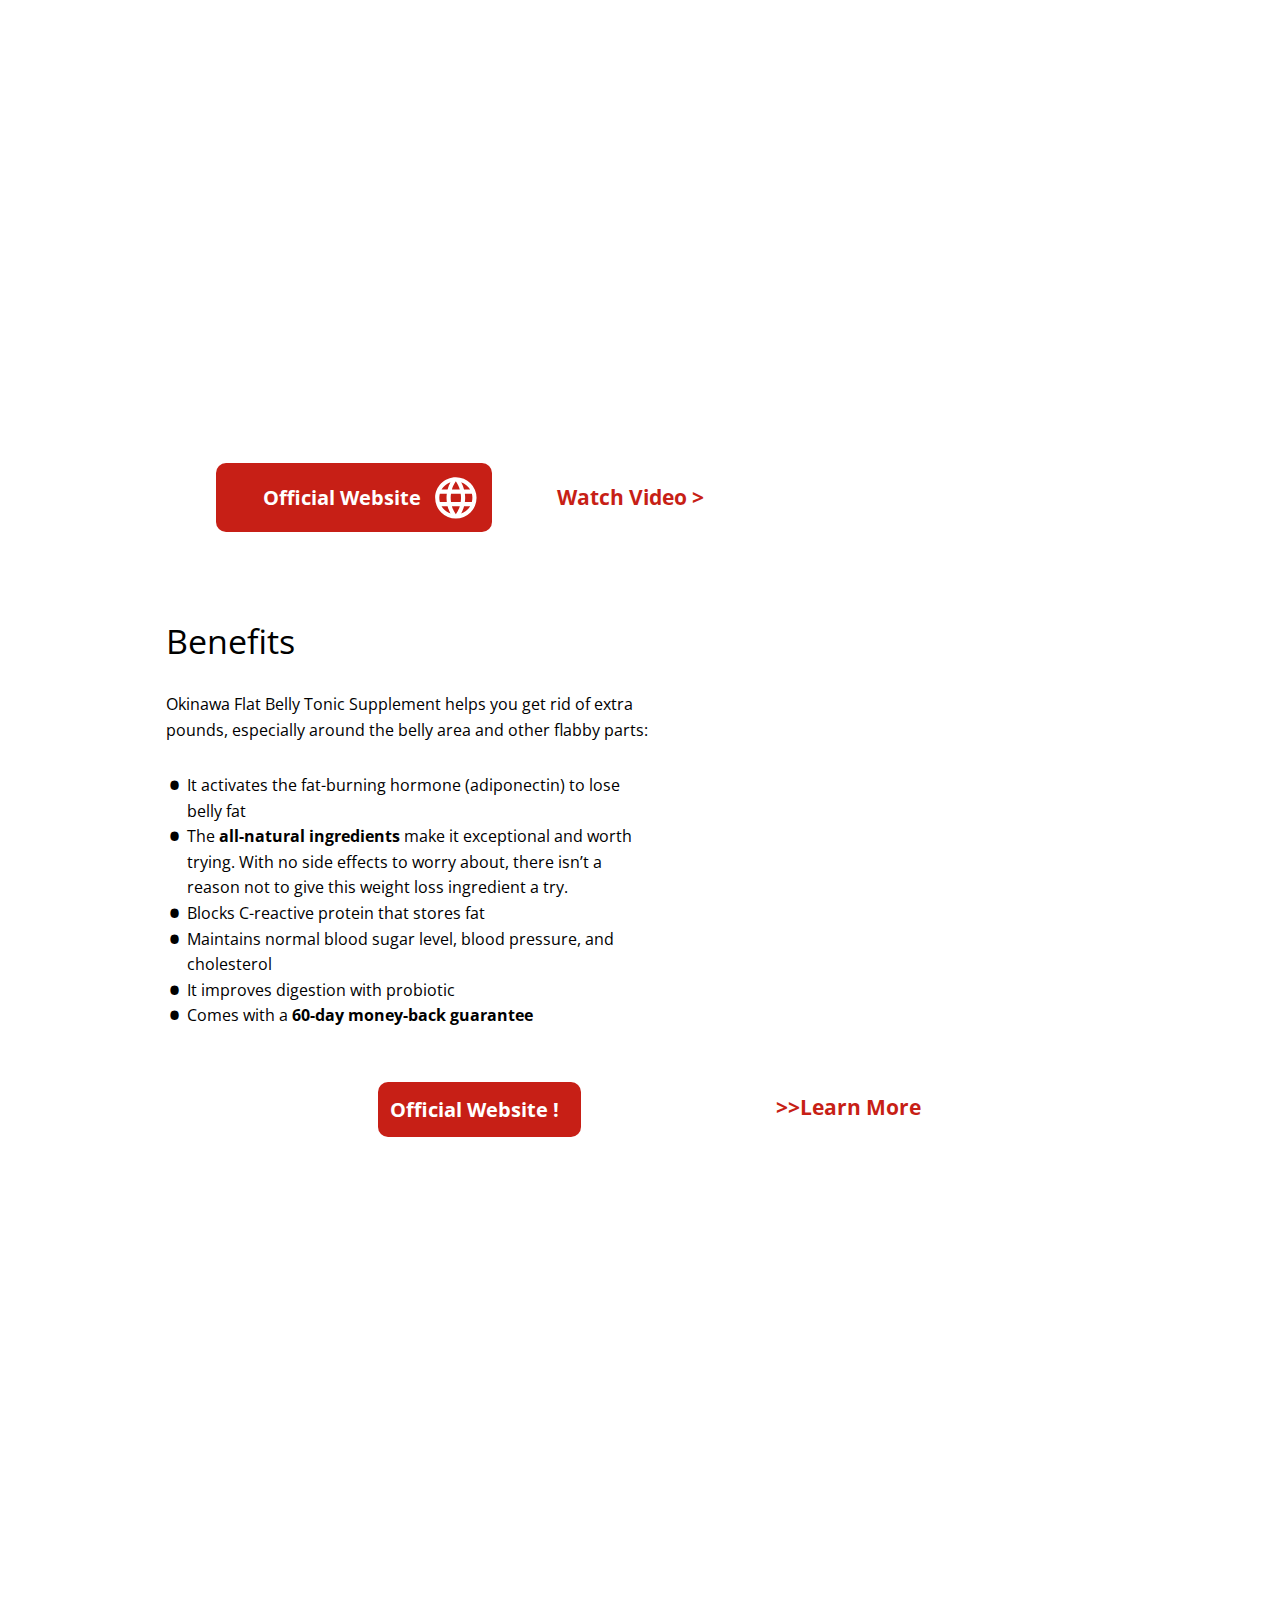
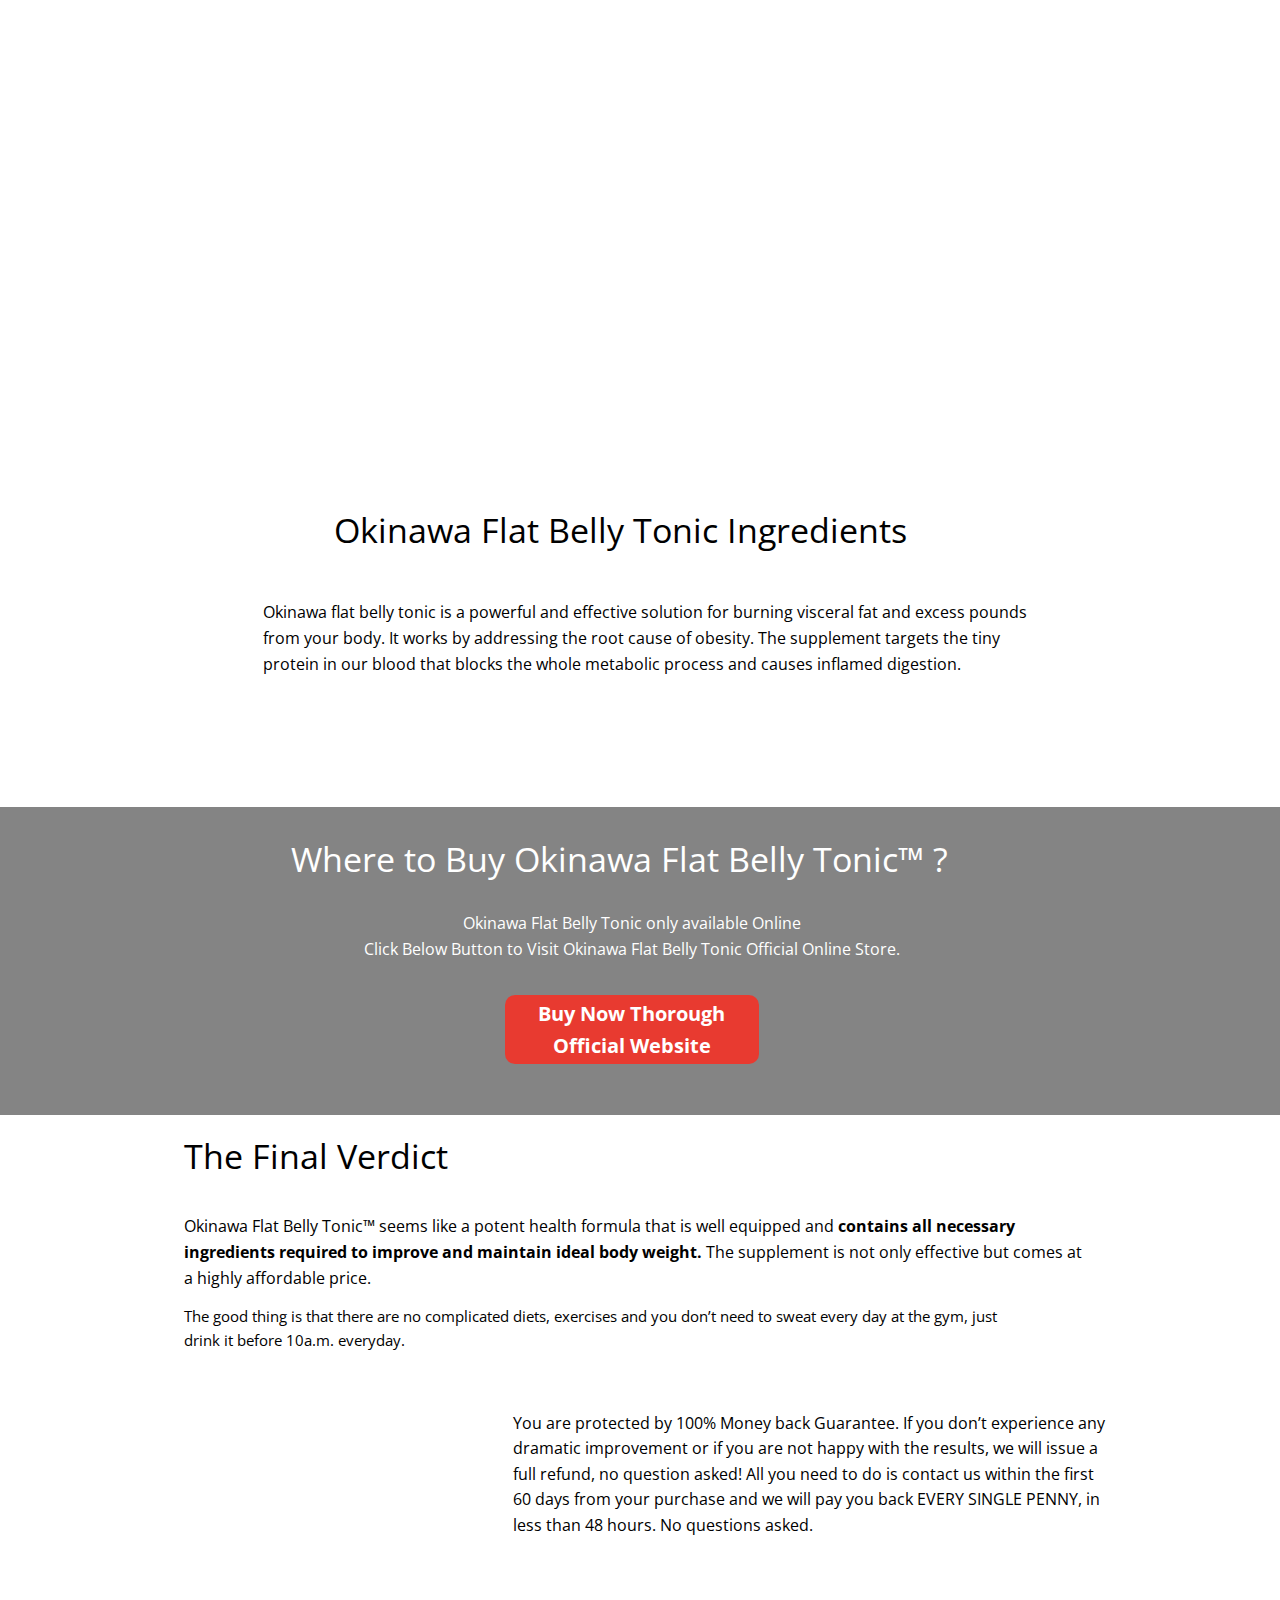
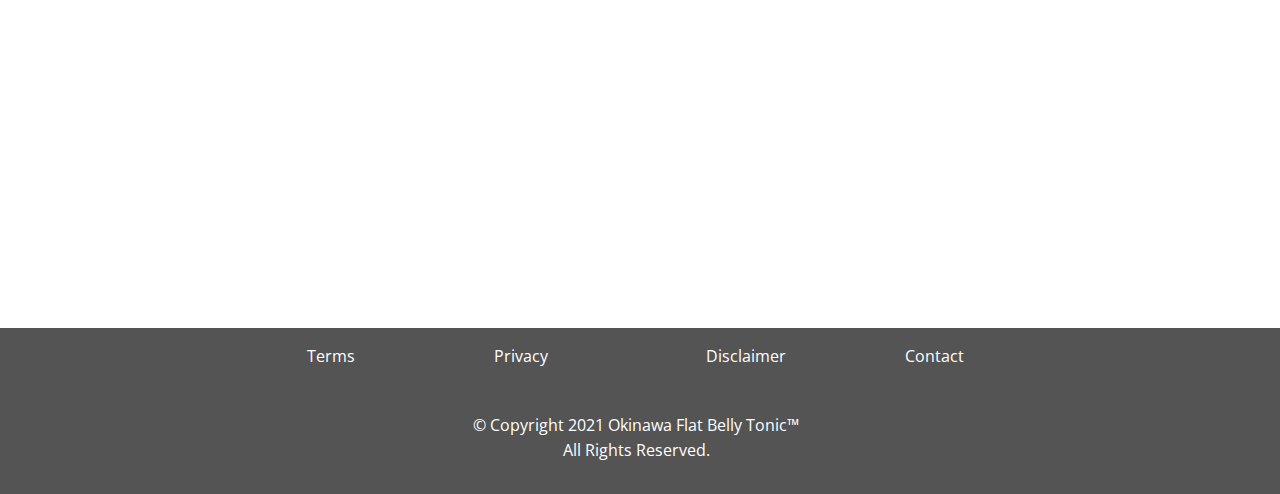
<file: index.html>
<!DOCTYPE html><html><head>
  <meta charset="UTF-8">
  <title>#1 The Okinawa Fatbellys Tonic</title>
  <meta http-equiv="Cache-Control" content="no-cache">
  <meta http-equiv="Expires" content="-1">
  <meta name="keywords" content="">
  <meta name="description" content="Okinawa-fatbellys-tonic">
  <script type='text/javascript'>window.ladi_viewport = function () {var width = window.outerWidth > 0 ? window.outerWidth : window.screen.width;var widthDevice = width;var is_desktop = width >= 768;var content = "";if (typeof window.ladi_is_desktop == "undefined" || window.ladi_is_desktop == undefined) {window.ladi_is_desktop = is_desktop;}if (!is_desktop) {widthDevice = 420;} else {widthDevice = 960;}content = "width=" + widthDevice + ", user-scalable=no";var scale = 1;if (!is_desktop && widthDevice != window.screen.width && window.screen.width > 0) {scale = window.screen.width / widthDevice;}if (scale != 1) {content += ", initial-scale=" + scale + ", minimum-scale=" + scale + ", maximum-scale=" + scale;}var docViewport = document.getElementById("viewport");if (!docViewport) {docViewport = document.createElement("meta");docViewport.setAttribute("id", "viewport");docViewport.setAttribute("name", "viewport");document.head.appendChild(docViewport);}docViewport.setAttribute("content", content);};window.ladi_viewport();window.ladi_fbq_data = [];window.ladi_fbq = function (track_name, conversion_name, data, event_data) {window.ladi_fbq_data.push([track_name, conversion_name, data, event_data]);};</script>
  <meta property="og:title" content="#1 The Okinawa Fatbellys Tonic" />
  <meta property="og:type" content="website" />
  <meta property="og:image" content="https://static.ladipage.net/5e61bca85b650027c09cc58f/okinawaflatbellytonic-20210619135409.png">
  <meta property="og:description" content="#1 The Okinawa Fatbellys Tonic" /><meta name="format-detection" content="telephone=no" />
  <link rel="shortcut icon" type="image/png" href="https://static.ladipage.net/5e61bca85b650027c09cc58f/429-4291808-60-day-money-back-guarantee-png-7-days-860x795-1-20210619150821.png"/>
  <link rel="dns-prefetch"><link rel="preconnect" href="https://fonts.googleapis.com/" crossorigin>
  <link rel="preconnect" href="https://w.ladicdn.com/" crossorigin>
  <link rel="preconnect" href="https://s.ladicdn.com/" crossorigin>
  <link rel="preconnect" href="https://api.form.ladipage.com/" crossorigin>
  <link rel="preconnect" href="https://a.ladipage.com/" crossorigin>
  <link rel="preconnect" href="https://api.ladisales.com/" crossorigin>
  <link rel="preload" href="https://fonts.googleapis.com/css?family=Open Sans:bold,regular&display=swap" as="style" onload="this.onload = null;this.rel = 'stylesheet';">
  <link rel="preload" href="https://w.ladicdn.com/v2/source/ladipage.vi.min.js?v=1625734408046" as="script">
  <style id="style_ladi" type="text/css">a,abbr,acronym,address,applet,article,aside,audio,b,big,blockquote,body,button,canvas,caption,center,cite,code,dd,del,details,dfn,div,dl,dt,em,embed,fieldset,figcaption,figure,footer,form,h1,h2,h3,h4,h5,h6,header,hgroup,html,i,iframe,img,input,ins,kbd,label,legend,li,mark,menu,nav,object,ol,output,p,pre,q,ruby,s,samp,section,select,small,span,strike,strong,sub,summary,sup,table,tbody,td,textarea,tfoot,th,thead,time,tr,tt,u,ul,var,video{margin:0;padding:0;border:0;outline:0;font-size:100%;font:inherit;vertical-align:baseline;box-sizing:border-box;-webkit-font-smoothing:antialiased;-moz-osx-font-smoothing:grayscale}article,aside,details,figcaption,figure,footer,header,hgroup,menu,nav,section{display:block}body{line-height:1}a{text-decoration:none}ol,ul{list-style:none}blockquote,q{quotes:none}blockquote:after,blockquote:before,q:after,q:before{content:'';content:none}table{border-collapse:collapse;border-spacing:0}body{font-size:12px;-ms-text-size-adjust:none;-moz-text-size-adjust:none;-o-text-size-adjust:none;-webkit-text-size-adjust:none;background:#fff}.ladi-loading{width:80px;height:80px;z-index:900000000000;position:fixed;top:0;left:0;bottom:0;right:0;margin:auto;overflow:hidden}.ladi-loading div{position:absolute;width:6px;height:6px;background:#fff;border-radius:50%;animation:ladi-loading 1.2s linear infinite}.ladi-loading div:nth-child(1){animation-delay:0s;top:37px;left:66px}.ladi-loading div:nth-child(2){animation-delay:-.1s;top:22px;left:62px}.ladi-loading div:nth-child(3){animation-delay:-.2s;top:11px;left:52px}.ladi-loading div:nth-child(4){animation-delay:-.3s;top:7px;left:37px}.ladi-loading div:nth-child(5){animation-delay:-.4s;top:11px;left:22px}.ladi-loading div:nth-child(6){animation-delay:-.5s;top:22px;left:11px}.ladi-loading div:nth-child(7){animation-delay:-.6s;top:37px;left:7px}.ladi-loading div:nth-child(8){animation-delay:-.7s;top:52px;left:11px}.ladi-loading div:nth-child(9){animation-delay:-.8s;top:62px;left:22px}.ladi-loading div:nth-child(10){animation-delay:-.9s;top:66px;left:37px}.ladi-loading div:nth-child(11){animation-delay:-1s;top:62px;left:52px}.ladi-loading div:nth-child(12){animation-delay:-1.1s;top:52px;left:62px}@keyframes ladi-loading{0%,100%,20%,80%{transform:scale(1)}50%{transform:scale(1.5)}}.overflow-hidden{overflow:hidden}.ladi-transition{transition:all 150ms linear 0s}.opacity-0{opacity:0}.height-0{height:0!important}.transition-readmore{transition:height 350ms linear 0s}.transition-collapse{transition:height 150ms linear 0s}.transition-parent-collapse-height{transition:height 150ms linear 0s}.transition-parent-collapse-top{transition:top 150ms linear 0s}.pointer-events-none{pointer-events:none}.ladipage-message{position:fixed;width:100%;height:100%;top:0;left:0;z-index:1000000000;background:rgba(0,0,0,.3)}.ladipage-message .ladipage-message-box{width:400px;max-width:calc(100% - 50px);height:160px;border:1px solid rgba(0,0,0,.3);background-color:#fff;position:fixed;top:calc(50% - 155px);left:0;right:0;margin:auto;border-radius:10px}.ladipage-message .ladipage-message-box h1{background-color:rgba(6,21,40,.05);color:#000;padding:12px 15px;font-weight:600;font-size:16px;border-top-left-radius:10px;border-top-right-radius:10px}.ladipage-message .ladipage-message-box .ladipage-message-text{font-size:14px;padding:0 20px;margin-top:10px;line-height:18px;-webkit-line-clamp:3;-webkit-box-orient:vertical;overflow:hidden;text-overflow:ellipsis;display:-webkit-box}.ladipage-message .ladipage-message-box .ladipage-message-close{display:block;position:absolute;right:15px;bottom:10px;margin:0 auto;padding:10px 0;border:none;width:80px;text-transform:uppercase;text-align:center;color:#000;background-color:#e6e6e6;border-radius:5px;text-decoration:none;font-size:14px;font-weight:600;cursor:pointer}.ladi-wraper{width:100%;height:100%;min-height:100vh;overflow:hidden}.ladi-section{margin:0 auto;position:relative}.ladi-section .ladi-section-arrow-down{position:absolute;bottom:0;right:0;left:0;margin:auto;cursor:pointer;z-index:90000040;transform:rotate(90deg);-webkit-transform:rotate(90deg)}.ladi-section .ladi-section-background{position:absolute;width:100%;height:100%;top:0;left:0;pointer-events:none;overflow:hidden}.ladi-container{position:relative;margin:0 auto;height:100%}.ladi-element{position:absolute}.ladi-overlay{position:absolute;top:0;left:0;height:100%;width:100%;pointer-events:none}.ladi-carousel{position:absolute;width:100%;height:100%;overflow:hidden}.ladi-carousel .ladi-carousel-content{position:absolute;width:100%;height:100%;left:0;transition:left 350ms ease-in-out}.ladi-carousel .ladi-carousel-arrow{position:absolute;top:calc(50% - (33px)/ 2);cursor:pointer;z-index:90000040}.ladi-carousel .ladi-carousel-arrow-left{left:5px;transform:rotate(180deg);-webkit-transform:rotate(180deg)}.ladi-carousel .ladi-carousel-arrow-right{right:5px}.ladi-gallery{position:absolute;width:100%;height:100%}.ladi-gallery .ladi-gallery-view{position:absolute;overflow:hidden}.ladi-gallery .ladi-gallery-view>.ladi-gallery-view-item{background-size:cover;background-repeat:no-repeat;background-position:center center;width:100%;height:100%;position:relative;display:none;transition:transform .5s ease-in-out;-webkit-backface-visibility:hidden;backface-visibility:hidden;-webkit-perspective:1000px;perspective:1000px}.ladi-gallery .ladi-gallery-view>.ladi-gallery-view-item.play-video{cursor:pointer}.ladi-gallery .ladi-gallery-view>.ladi-gallery-view-item.play-video:after{content:'';position:absolute;top:0;left:0;right:0;bottom:0;margin:auto;width:60px;height:60px;background:url(https://w.ladicdn.com/source/ladipage-play.svg) no-repeat center center;background-size:contain;pointer-events:none;cursor:pointer}.ladi-gallery .ladi-gallery-view>.ladi-gallery-view-item.next,.ladi-gallery .ladi-gallery-view>.ladi-gallery-view-item.selected.right{left:0;transform:translate3d(100%,0,0)}.ladi-gallery .ladi-gallery-view>.ladi-gallery-view-item.prev,.ladi-gallery .ladi-gallery-view>.ladi-gallery-view-item.selected.left{left:0;transform:translate3d(-100%,0,0)}.ladi-gallery .ladi-gallery-view>.ladi-gallery-view-item.next.left,.ladi-gallery .ladi-gallery-view>.ladi-gallery-view-item.prev.right,.ladi-gallery .ladi-gallery-view>.ladi-gallery-view-item.selected{left:0;transform:translate3d(0,0,0)}.ladi-gallery .ladi-gallery-view>.next,.ladi-gallery .ladi-gallery-view>.prev,.ladi-gallery .ladi-gallery-view>.selected{display:block}.ladi-gallery .ladi-gallery-view>.selected{left:0}.ladi-gallery .ladi-gallery-view>.next,.ladi-gallery .ladi-gallery-view>.prev{position:absolute;top:0;width:100%}.ladi-gallery .ladi-gallery-view>.next{left:100%}.ladi-gallery .ladi-gallery-view>.prev{left:-100%}.ladi-gallery .ladi-gallery-view>.next.left,.ladi-gallery .ladi-gallery-view>.prev.right{left:0}.ladi-gallery .ladi-gallery-view>.selected.left{left:-100%}.ladi-gallery .ladi-gallery-view>.selected.right{left:100%}.ladi-gallery .ladi-gallery-control{position:absolute;overflow:hidden}.ladi-gallery.ladi-gallery-top .ladi-gallery-view{width:100%}.ladi-gallery.ladi-gallery-top .ladi-gallery-control{top:0;width:100%}.ladi-gallery.ladi-gallery-bottom .ladi-gallery-view{top:0;width:100%}.ladi-gallery.ladi-gallery-bottom .ladi-gallery-control{width:100%;bottom:0}.ladi-gallery.ladi-gallery-left .ladi-gallery-view{height:100%}.ladi-gallery.ladi-gallery-left .ladi-gallery-control{height:100%}.ladi-gallery.ladi-gallery-right .ladi-gallery-view{height:100%}.ladi-gallery.ladi-gallery-right .ladi-gallery-control{height:100%;right:0}.ladi-gallery .ladi-gallery-view .ladi-gallery-view-arrow{position:absolute;top:calc(50% - (33px)/ 2);cursor:pointer;z-index:90000040}.ladi-gallery .ladi-gallery-view .ladi-gallery-view-arrow-left{left:5px;transform:rotate(180deg);-webkit-transform:rotate(180deg)}.ladi-gallery .ladi-gallery-view .ladi-gallery-view-arrow-right{right:5px}.ladi-gallery .ladi-gallery-control .ladi-gallery-control-arrow{position:absolute;cursor:pointer;z-index:90000040}.ladi-gallery.ladi-gallery-bottom .ladi-gallery-control .ladi-gallery-control-arrow,.ladi-gallery.ladi-gallery-top .ladi-gallery-control .ladi-gallery-control-arrow{top:calc(50% - (33px)/ 2)}.ladi-gallery.ladi-gallery-top .ladi-gallery-control .ladi-gallery-control-arrow-left{left:0;transform:rotate(180deg) scale(.6);-webkit-transform:rotate(180deg) scale(.6)}.ladi-gallery.ladi-gallery-top .ladi-gallery-control .ladi-gallery-control-arrow-right{right:0;transform:scale(.6);-webkit-transform:scale(.6)}.ladi-gallery.ladi-gallery-bottom .ladi-gallery-control .ladi-gallery-control-arrow-left{left:0;transform:rotate(180deg) scale(.6);-webkit-transform:rotate(180deg) scale(.6)}.ladi-gallery.ladi-gallery-bottom .ladi-gallery-control .ladi-gallery-control-arrow-right{right:0;transform:scale(.6);-webkit-transform:scale(.6)}.ladi-gallery.ladi-gallery-left .ladi-gallery-control .ladi-gallery-control-arrow,.ladi-gallery.ladi-gallery-right .ladi-gallery-control .ladi-gallery-control-arrow{left:calc(50% - (33px)/ 2)}.ladi-gallery.ladi-gallery-left .ladi-gallery-control .ladi-gallery-control-arrow-left{top:0;transform:scale(.6) rotate(270deg);-webkit-transform:scale(.6) rotate(270deg)}.ladi-gallery.ladi-gallery-left .ladi-gallery-control .ladi-gallery-control-arrow-right{bottom:0;transform:scale(.6) rotate(90deg);-webkit-transform:scale(.6) rotate(90deg)}.ladi-gallery.ladi-gallery-right .ladi-gallery-control .ladi-gallery-control-arrow-left{top:0;transform:scale(.6) rotate(270deg);-webkit-transform:scale(.6) rotate(270deg)}.ladi-gallery.ladi-gallery-right .ladi-gallery-control .ladi-gallery-control-arrow-right{bottom:0;transform:scale(.6) rotate(90deg);-webkit-transform:scale(.6) rotate(90deg)}.ladi-gallery .ladi-gallery-control .ladi-gallery-control-box{position:relative}.ladi-gallery.ladi-gallery-top .ladi-gallery-control .ladi-gallery-control-box{display:-webkit-inline-flex;display:inline-flex;left:0;transition:left 150ms ease-in-out}.ladi-gallery.ladi-gallery-bottom .ladi-gallery-control .ladi-gallery-control-box{display:-webkit-inline-flex;display:inline-flex;left:0;transition:left 150ms ease-in-out}.ladi-gallery.ladi-gallery-left .ladi-gallery-control .ladi-gallery-control-box{display:inline-grid;top:0;transition:top 150ms ease-in-out}.ladi-gallery.ladi-gallery-right .ladi-gallery-control .ladi-gallery-control-box{display:inline-grid;top:0;transition:top 150ms ease-in-out}.ladi-gallery .ladi-gallery-control .ladi-gallery-control-box .ladi-gallery-control-item{background-size:cover;background-repeat:no-repeat;background-position:center center;float:left;position:relative;cursor:pointer;filter:invert(15%)}.ladi-gallery .ladi-gallery-control .ladi-gallery-control-box .ladi-gallery-control-item.play-video:after{content:'';position:absolute;top:0;left:0;right:0;bottom:0;margin:auto;width:30px;height:30px;background:url(https://w.ladicdn.com/source/ladipage-play.svg) no-repeat center center;background-size:contain;pointer-events:none;cursor:pointer}.ladi-gallery .ladi-gallery-control .ladi-gallery-control-box .ladi-gallery-control-item:hover{filter:none}.ladi-gallery .ladi-gallery-control .ladi-gallery-control-box .ladi-gallery-control-item.selected{filter:none}.ladi-gallery .ladi-gallery-control .ladi-gallery-control-box .ladi-gallery-control-item:last-child{margin-right:0!important;margin-bottom:0!important}.ladi-table{position:absolute;width:100%;height:100%;overflow:auto}.ladi-table table{width:100%}.ladi-table table td{vertical-align:middle}.ladi-table tbody td{word-break:break-word}.ladi-table table td img{cursor:pointer;width:100%}.ladi-box{position:absolute;width:100%;height:100%;overflow:hidden}.ladi-frame{position:absolute;width:100%;height:100%;overflow:hidden}.ladi-frame .ladi-frame-background{height:100%;width:100%;pointer-events:none}.ladi-banner{position:absolute;width:100%;height:100%;overflow:hidden}.ladi-banner .ladi-banner-background{height:100%;width:100%;pointer-events:none}#SECTION_POPUP .ladi-container{z-index:90000070}#SECTION_POPUP .ladi-container>.ladi-element{z-index:90000070;position:fixed;display:none}#SECTION_POPUP .ladi-container>.ladi-element.hide-visibility{display:block!important;visibility:hidden!important}#SECTION_POPUP .popup-close{position:absolute;right:0;top:0;z-index:9000000080;cursor:pointer}.ladi-popup{position:absolute;width:100%;height:100%}.ladi-popup .ladi-popup-background{height:100%;width:100%;pointer-events:none}.ladi-countdown{position:absolute;width:100%;height:100%}.ladi-countdown .ladi-countdown-background{position:absolute;width:100%;height:100%;top:0;left:0;background-size:inherit;background-attachment:inherit;background-origin:inherit;display:table;pointer-events:none}.ladi-countdown .ladi-countdown-text{position:absolute;width:100%;height:100%;text-decoration:inherit;display:table;pointer-events:none}.ladi-countdown .ladi-countdown-text span{display:table-cell;vertical-align:middle}.ladi-countdown>.ladi-element{text-decoration:inherit;background-size:inherit;background-attachment:inherit;background-origin:inherit;position:relative;display:inline-block}.ladi-countdown>.ladi-element:last-child{margin-right:0!important}.ladi-button{position:absolute;width:100%;height:100%;overflow:hidden}.ladi-button:active{transform:translateY(2px);transition:transform .2s linear}.ladi-button .ladi-button-background{height:100%;width:100%;pointer-events:none}.ladi-button>.ladi-element{width:100%!important;height:100%!important;top:0!important;left:0!important;display:table;user-select:none;-webkit-user-select:none;-moz-user-select:none;-ms-user-select:none}.ladi-button>.ladi-element .ladi-headline{display:table-cell;vertical-align:middle}.ladi-collection{position:absolute;width:100%;height:100%}.ladi-collection.carousel{overflow:hidden}.ladi-collection .ladi-collection-content{position:absolute;width:100%;height:100%;left:0;transition:left 350ms ease-in-out}.ladi-collection .ladi-collection-content .ladi-collection-item{display:block;position:relative;float:left}.ladi-collection .ladi-collection-content .ladi-collection-page{float:left}.ladi-collection .ladi-collection-arrow{position:absolute;top:calc(50% - (33px)/ 2);cursor:pointer;z-index:90000040}.ladi-collection .ladi-collection-arrow-left{left:5px;transform:rotate(180deg);-webkit-transform:rotate(180deg)}.ladi-collection .ladi-collection-arrow-right{right:5px}.ladi-collection .ladi-collection-button-next{position:absolute;bottom:-40px;right:0;left:0;margin:auto;cursor:pointer;z-index:90000040;transform:rotate(90deg);-webkit-transform:rotate(90deg)}.ladi-form{position:absolute;width:100%;height:100%}.ladi-form>.ladi-element{text-transform:inherit;text-decoration:inherit;text-align:inherit;letter-spacing:inherit;color:inherit;background-size:inherit;background-attachment:inherit;background-origin:inherit}.ladi-form .ladi-button>.ladi-element{color:initial;font-size:initial;font-weight:initial;text-transform:initial;text-decoration:initial;font-style:initial;text-align:initial;letter-spacing:initial;line-height:initial}.ladi-form>.ladi-element .ladi-form-item-container{text-transform:inherit;text-decoration:inherit;text-align:inherit;letter-spacing:inherit;color:inherit;background-size:inherit;background-attachment:inherit;background-origin:inherit}.ladi-form>[data-quantity=true] .ladi-form-item-container{overflow:hidden}.ladi-form>.ladi-element .ladi-form-item-container .ladi-form-item{text-transform:inherit;text-decoration:inherit;text-align:inherit;letter-spacing:inherit;color:inherit}.ladi-form>.ladi-element .ladi-form-item-container .ladi-form-item-background{background-size:inherit;background-attachment:inherit;background-origin:inherit}.ladi-form>.ladi-element .ladi-form-item-container .ladi-form-item .ladi-form-control-select{-webkit-appearance:none;-moz-appearance:none;appearance:none;background-size:9px 6px!important;background-position:right .5rem center;background-repeat:no-repeat}.ladi-form>.ladi-element .ladi-form-item-container .ladi-form-item .ladi-form-control-select-2{width:calc(100% / 2 - 5px);max-width:calc(100% / 2 - 5px);min-width:calc(100% / 2 - 5px)}.ladi-form>.ladi-element .ladi-form-item-container .ladi-form-item .ladi-form-control-select-2:nth-child(3){margin-left:7.5px}.ladi-form>.ladi-element .ladi-form-item-container .ladi-form-item .ladi-form-control-select-3{width:calc(100% / 3 - 5px);max-width:calc(100% / 3 - 5px);min-width:calc(100% / 3 - 5px)}.ladi-form>.ladi-element .ladi-form-item-container .ladi-form-item .ladi-form-control-select-3:nth-child(3){margin-left:7.5px}.ladi-form>.ladi-element .ladi-form-item-container .ladi-form-item .ladi-form-control-select-3:nth-child(4){margin-left:7.5px}.ladi-form>.ladi-element .ladi-form-item-container .ladi-form-item .ladi-form-control-select option{color:initial}.ladi-form>.ladi-element .ladi-form-item-container .ladi-form-item .ladi-form-control:not(.ladi-form-control-select){text-transform:inherit;text-decoration:inherit;text-align:inherit;letter-spacing:inherit;color:inherit;background-size:inherit;background-attachment:inherit;background-origin:inherit}.ladi-form>.ladi-element .ladi-form-item-container .ladi-form-item .ladi-form-control-select{text-transform:inherit;text-align:inherit;letter-spacing:inherit;color:inherit;background-size:inherit;background-attachment:inherit;background-origin:inherit}.ladi-form>.ladi-element .ladi-form-item-container .ladi-form-item .ladi-form-control-select:not([data-selected=""]){text-decoration:inherit}.ladi-form>.ladi-element .ladi-form-item-container .ladi-form-item .ladi-form-checkbox-item{text-transform:inherit;text-decoration:inherit;text-align:inherit;letter-spacing:inherit;color:inherit;background-size:inherit;background-attachment:inherit;background-origin:inherit;vertical-align:middle}.ladi-form>.ladi-element .ladi-form-item-container .ladi-form-item .ladi-form-checkbox-item span{user-select:none;-webkit-user-select:none;-moz-user-select:none;-ms-user-select:none}.ladi-form>.ladi-element .ladi-form-item-container .ladi-form-item .ladi-form-checkbox-item span[data-checked=true]{text-transform:inherit;text-decoration:inherit;text-align:inherit;letter-spacing:inherit;color:inherit;background-size:inherit;background-attachment:inherit;background-origin:inherit}.ladi-form>.ladi-element .ladi-form-item-container .ladi-form-item .ladi-form-checkbox-item span[data-checked=false]{text-transform:inherit;text-align:inherit;letter-spacing:inherit;color:inherit;background-size:inherit;background-attachment:inherit;background-origin:inherit}.ladi-form .ladi-form-item-container{position:absolute;width:100%;height:100%}.ladi-form .ladi-form-item-title-value{font-weight:700;word-break:break-word}.ladi-form .ladi-form-label-container{position:relative;width:100%}.ladi-form .ladi-form-label-container .ladi-form-label-item{display:inline-block;cursor:pointer;position:relative;border-radius:0!important;user-select:none;-webkit-user-select:none;-moz-user-select:none;-ms-user-select:none}.ladi-form .ladi-form-label-container .ladi-form-label-item.image{background-size:cover;background-repeat:no-repeat;background-position:center}.ladi-form .ladi-form-label-container .ladi-form-label-item.no-value{display:none!important}.ladi-form .ladi-form-label-container .ladi-form-label-item.text.disabled{opacity:.35}.ladi-form .ladi-form-label-container .ladi-form-label-item.image.disabled{opacity:.2}.ladi-form .ladi-form-label-container .ladi-form-label-item.color.disabled{opacity:.15}.ladi-form .ladi-form-label-container .ladi-form-label-item.selected:before{content:'';width:0;height:0;bottom:-1px;right:-1px;position:absolute;border-width:0 0 15px 15px;border-color:transparent;border-style:solid}.ladi-form .ladi-form-label-container .ladi-form-label-item.selected:after{content:'';background-image:url("data:image/svg+xml;utf8,%3Csvg xmlns='https://www.w3.org/2000/svg' enable-background='new 0 0 12 12' viewBox='0 0 12 12' x='0' fill='%23fff' y='0'%3E%3Cg%3E%3Cpath d='m5.2 10.9c-.2 0-.5-.1-.7-.2l-4.2-3.7c-.4-.4-.5-1-.1-1.4s1-.5 1.4-.1l3.4 3 5.1-7c .3-.4 1-.5 1.4-.2s.5 1 .2 1.4l-5.7 7.9c-.2.2-.4.4-.7.4 0-.1 0-.1-.1-.1z'%3E%3C/path%3E%3C/g%3E%3C/svg%3E");background-repeat:no-repeat;background-position:bottom right;width:7px;height:7px;bottom:0;right:0;position:absolute}.ladi-form .ladi-form-item{width:100%;height:100%;position:absolute}.ladi-form .ladi-form-item-background{position:absolute;width:100%;height:100%;top:0;left:0;pointer-events:none}.ladi-form .ladi-form-item.ladi-form-checkbox{height:auto}.ladi-form .ladi-form-item .ladi-form-control{background-color:transparent;min-width:100%;min-height:100%;max-width:100%;max-height:100%;width:100%;height:100%;padding:0 5px;color:inherit;font-size:inherit;border:none}.ladi-form .ladi-form-item.ladi-form-checkbox{padding:10px 5px}.ladi-form .ladi-form-item.ladi-form-checkbox.ladi-form-checkbox-vertical .ladi-form-checkbox-item{margin-top:0!important;margin-left:0!important;margin-right:0!important;display:table;border:none}.ladi-form .ladi-form-item.ladi-form-checkbox.ladi-form-checkbox-horizontal .ladi-form-checkbox-item{margin-top:0!important;margin-left:0!important;margin-right:10px!important;display:inline-block;border:none;position:relative}.ladi-form .ladi-form-item.ladi-form-checkbox .ladi-form-checkbox-item input{vertical-align:middle;width:13px;height:13px;display:table-cell;margin-right:5px}.ladi-form .ladi-form-item.ladi-form-checkbox .ladi-form-checkbox-item span{display:table-cell;cursor:default;vertical-align:middle;word-break:break-word}.ladi-form .ladi-form-item.ladi-form-checkbox.ladi-form-checkbox-horizontal .ladi-form-checkbox-item input{position:absolute;top:4px}.ladi-form .ladi-form-item.ladi-form-checkbox.ladi-form-checkbox-horizontal .ladi-form-checkbox-item span{padding-left:18px}.ladi-form .ladi-form-item textarea.ladi-form-control{resize:none;padding:5px}.ladi-form .ladi-button{cursor:pointer}.ladi-form .ladi-button .ladi-headline{cursor:pointer;user-select:none}.ladi-combobox{position:absolute;width:100%;height:100%}.ladi-combobox .ladi-combobox-item-container{position:absolute;width:100%;height:100%;text-transform:inherit;text-decoration:inherit;text-align:inherit;letter-spacing:inherit;color:inherit;background-size:inherit;background-attachment:inherit;background-origin:inherit}.ladi-combobox .ladi-combobox-item-container .ladi-combobox-item-background{position:absolute;width:100%;height:100%;top:0;left:0;pointer-events:none;background-size:inherit;background-attachment:inherit;background-origin:inherit}.ladi-combobox .ladi-combobox-item-container .ladi-combobox-item{width:100%;height:100%;position:absolute;text-transform:inherit;text-decoration:inherit;text-align:inherit;letter-spacing:inherit;color:inherit}.ladi-combobox .ladi-combobox-item-container .ladi-combobox-item .ladi-combobox-control option{color:initial}.ladi-combobox .ladi-combobox-item-container .ladi-combobox-item .ladi-combobox-control{background-color:transparent;min-width:100%;min-height:100%;max-width:100%;max-height:100%;width:100%;height:100%;padding:0 5px;font-size:inherit;border:none;text-transform:inherit;text-align:inherit;letter-spacing:inherit;color:inherit;background-size:inherit;background-attachment:inherit;background-origin:inherit;-webkit-appearance:none;-moz-appearance:none;appearance:none;background-size:9px 6px!important;background-position:right .5rem center;background-repeat:no-repeat}.ladi-combobox .ladi-combobox-item-container .ladi-combobox-item .ladi-combobox-control:not([data-selected=""]){text-decoration:inherit}.ladi-cart{position:absolute;width:100%;font-size:12px}.ladi-cart .ladi-cart-row{position:relative;display:inline-table;width:100%}.ladi-cart .ladi-cart-row:after{content:'';position:absolute;left:0;bottom:0;height:1px;width:100%;background:#dcdcdc}.ladi-cart .ladi-cart-no-product{text-align:center;font-size:16px;vertical-align:middle}.ladi-cart .ladi-cart-image{width:16%;vertical-align:middle;position:relative;text-align:center}.ladi-cart .ladi-cart-image img{max-width:100%}.ladi-cart .ladi-cart-title{vertical-align:middle;padding:0 5px;word-break:break-all}.ladi-cart .ladi-cart-title .ladi-cart-title-name{display:block;margin-bottom:5px;word-break:break-word}.ladi-cart .ladi-cart-title .ladi-cart-title-variant{font-weight:700;display:block;word-break:break-word}.ladi-cart .ladi-cart-image .ladi-cart-image-quantity{position:absolute;top:-3px;right:-5px;background:rgba(150,149,149,.9);width:20px;height:20px;border-radius:50%;text-align:center;color:#fff;line-height:20px}.ladi-cart .ladi-cart-quantity{width:70px;vertical-align:middle;text-align:center}.ladi-cart .ladi-cart-quantity-content{display:-webkit-inline-flex;display:inline-flex}.ladi-cart .ladi-cart-quantity input{width:24px;text-align:center;height:22px;-moz-appearance:textfield;border-top:1px solid #dcdcdc;border-bottom:1px solid #dcdcdc}.ladi-cart .ladi-cart-quantity input::-webkit-inner-spin-button,.ladi-cart .ladi-cart-quantity input::-webkit-outer-spin-button{-webkit-appearance:none;margin:0}.ladi-cart .ladi-cart-quantity button{border:1px solid #dcdcdc;cursor:pointer;text-align:center;width:21px;height:22px;position:relative;user-select:none;-webkit-user-select:none;-moz-user-select:none;-ms-user-select:none}.ladi-cart .ladi-cart-quantity button:active{transform:translateY(2px);transition:transform .2s linear}.ladi-cart .ladi-cart-quantity button span{font-size:18px;position:relative;left:.5px}.ladi-cart .ladi-cart-quantity button:first-child span{top:-1.2px}.ladi-cart .ladi-cart-price{width:100px;vertical-align:middle;text-align:right;padding:0 10px 0 5px}.ladi-cart .ladi-cart-row.has-promotion .ladi-cart-price span{text-decoration:line-through;display:block;margin-bottom:3px}.ladi-cart .ladi-cart-row.has-promotion .ladi-cart-price span.price-compare{text-decoration:none;color:#e85d04;font-weight:700;margin-bottom:0}.ladi-cart .ladi-cart-row.has-promotion .ladi-cart-title span.promotion-name{margin-top:5px;display:block;word-break:break-word}.ladi-cart .ladi-cart-action{width:28px;vertical-align:middle;text-align:center}.ladi-cart .ladi-cart-action button{border:1px solid #dcdcdc;cursor:pointer;text-align:center;width:25px;height:22px;user-select:none;-webkit-user-select:none;-moz-user-select:none;-ms-user-select:none}.ladi-cart .ladi-cart-action button:active{transform:translateY(2px);transition:transform .2s linear}.ladi-cart .ladi-cart-action button span{font-size:13px;position:relative;top:.5px}.ladi-video{position:absolute;width:100%;height:100%;cursor:pointer;overflow:hidden}.ladi-video .ladi-video-background{position:absolute;width:100%;height:100%;top:0;left:0;pointer-events:none}.ladi-group{position:absolute;width:100%;height:100%}.ladi-button-group{position:absolute;width:100%;height:100%}.ladi-shape{position:absolute;width:100%;height:100%;pointer-events:none}.ladi-html-code{position:absolute;width:100%;height:100%}.ladi-image{position:absolute;width:100%;height:100%;overflow:hidden;pointer-events:none}.ladi-image .ladi-image-background{background-repeat:no-repeat;background-position:left top;background-size:cover;background-attachment:scroll;background-origin:content-box;position:absolute;margin:0 auto;width:100%;height:100%;pointer-events:none}.ladi-headline{width:100%;display:inline-block;background-size:cover;background-position:center center}.ladi-headline a{text-decoration:underline}.ladi-paragraph{width:100%;display:inline-block}.ladi-paragraph a{text-decoration:underline}.ladi-list-paragraph{width:100%;display:inline-block}.ladi-list-paragraph a{text-decoration:underline}.ladi-list-paragraph ul li{position:relative;counter-increment:linum}.ladi-list-paragraph ul li:before{position:absolute;background-repeat:no-repeat;background-size:100% 100%;left:0}.ladi-list-paragraph ul li:last-child{padding-bottom:0!important}.ladi-line{position:relative}.ladi-line .ladi-line-container{border-bottom:0!important;border-right:0!important;width:100%;height:100%}a[data-action]{user-select:none;-webkit-user-select:none;-moz-user-select:none;-ms-user-select:none;cursor:pointer}a:visited{color:inherit}a:link{color:inherit}[data-opacity="0"]{opacity:0}[data-hidden=true]{display:none}[data-action=true]{cursor:pointer}.ladi-hidden{display:none}.backdrop-popup{display:none;position:fixed;top:0;left:0;right:0;bottom:0;z-index:90000060}.lightbox-screen{display:none;position:fixed;width:100%;height:100%;top:0;left:0;bottom:0;right:0;margin:auto;z-index:9000000080;background:rgba(0,0,0,.5)}.lightbox-screen .lightbox-close{position:absolute;z-index:9000000090;cursor:pointer}.lightbox-screen .lightbox-hidden{display:none}.ladi-animation-hidden{visibility:hidden!important}.ladi-lazyload{background-image:none!important}.ladi-list-paragraph ul li.ladi-lazyload:before{background-image:none!important}.ladi-cart-number{position:absolute;top:-2px;right:-7px;background:#f36e36;text-align:center;width:18px;height:18px;line-height:18px;font-size:11px;font-weight:700;color:#fff;border-radius:100%}.ladi-form-quantity{display:-webkit-inline-flex;display:inline-flex;border-color:inherit}.ladi-form>.ladi-element .ladi-form-item-container .ladi-form-item.ladi-form-quantity .ladi-form-control{text-align:center;pointer-events:none;-moz-appearance:textfield;width:calc(100% - 45px);padding:0;min-width:24px;border-top:1px hidden;border-bottom:1px hidden;border-color:inherit}.ladi-form>.ladi-element .ladi-form-item-container .ladi-form-item.ladi-form-quantity input::-webkit-inner-spin-button,.ladi-form>.ladi-element .ladi-form-item-container .ladi-form-item.ladi-form-quantity input::-webkit-outer-spin-button{-webkit-appearance:none;margin:0}.ladi-form-quantity button{border:1px hidden;border-color:inherit;cursor:pointer;text-align:center;width:30px;height:100%;position:relative;user-select:none;-webkit-user-select:none;-moz-user-select:none;-ms-user-select:none}.ladi-form-quantity button span{font-size:18px;position:relative;left:.5px}.ladi-form-quantity button:first-child span{top:-1.2px}.ladi-form [data-variant=true] select option[disabled]{background:#fff;color:#b8b8b8!important}.ladi-story-page-progress-bar{width:100%;height:25px;position:fixed;top:0;left:0}.ladi-story-page-progress-bar-item{height:100%;width:100%;display:block;float:left;margin:0 5px;position:relative;cursor:pointer}.ladi-story-page-progress-bar-item:before{content:'';position:absolute;background:rgba(255,255,255,.4);border-radius:10px;width:100%;height:4px;margin:auto;top:0;bottom:0;left:0;right:0}.ladi-story-page-progress-bar-item.active:before{background:#fff}.ladi-story-page-progress-bar-item span{background:#fff;border-radius:10px;height:4px;display:block;margin:auto 0;top:0;bottom:0;position:absolute;transition:width .3s linear;width:0%}.ladi-carousel .ladi-carousel-arrow,.ladi-collection .ladi-collection-arrow,.ladi-collection .ladi-collection-button-next,.ladi-gallery .ladi-gallery-control .ladi-gallery-control-arrow,.ladi-gallery .ladi-gallery-view .ladi-gallery-view-arrow,.ladi-section .ladi-section-arrow-down{width:33px;height:33px;background-repeat:no-repeat;background-position:center center;background-image:url("data:image/svg+xml;utf8, %3Csvg%20xmlns%3D%22http%3A%2F%2Fwww.w3.org%2F2000%2Fsvg%22%20viewBox%3D%220%200%2023%2039%22%20style%3D%22filter%3A%20drop-shadow(0%201px%20.15px%20%23B2B2B2)%3B%22%20fill%3D%22%23fff%22%3E%3Cpath%20d%3D%22M2%2C3l1.5-1.5l18.1%2C18l-18.1%2C18L2%2C36l16.6-16.5L2%2C3z%22%3E%3C%2Fpath%3E%3C%2Fsvg%3E")}#SECTION_POPUP .popup-close,.lightbox-screen .lightbox-close{width:18px;height:18px;margin:6px;background-repeat:no-repeat;background-position:center center;background-image:url("data:image/svg+xml;utf8, %3Csvg%20xmlns%3D%22http%3A%2F%2Fwww.w3.org%2F2000%2Fsvg%22%20viewBox%3D%220%200%20148.1%20148.1%22%20style%3D%22filter%3A%20drop-shadow(0%201px%20.15px%20%23B2B2B2)%3B%22%20fill%3D%22%23fff%22%3E%3Cpath%20d%3D%22M83.4%2C74l54.1-54.1c2.6-2.6%2C2.6-6.8%2C0-9.3c-2.6-2.6-6.8-2.6-9.3%2C0L74%2C64.7L20%2C10.5c-2.6-2.6-6.8-2.6-9.3%2C0c-2.6%2C2.6-2.6%2C6.8%2C0%2C9.3l54%2C54.1l-54.1%2C54.1c-2.6%2C2.6-2.6%2C6.8%2C0%2C9.3c2.6%2C2.6%2C6.8%2C2.6%2C9.3%2C0l54.1-54l54.1%2C54.1c1.3%2C1.3%2C3%2C1.9%2C4.7%2C1.9s3.4-0.6%2C4.7-1.9c1.3-1.3%2C2-3.1%2C2-4.9c0-1.7-0.8-3.4-2-4.6L83.4%2C74z%22%3E%3C%2Fpath%3E%3C%2Fsvg%3E")}#BODY_BACKGROUND{position:fixed;pointer-events:none;top:0;left:0;right:0;margin:0 auto;height:100vh!important}@media (min-width:768px){.ladi-fullwidth{width:100vw!important;left:calc(-50vw + 50%)!important;box-sizing:border-box!important;transform:none!important}.ladi-fullwidth .ladi-gallery-view-item{transition-duration:1.5s}}@media (max-width:767px){.ladi-element.ladi-auto-scroll{overflow-x:scroll;overflow-y:hidden;width:100%!important;left:0!important;-webkit-overflow-scrolling:touch}.ladi-section.ladi-auto-scroll{overflow-x:scroll;overflow-y:hidden;-webkit-overflow-scrolling:touch}.ladi-carousel .ladi-carousel-content{transition:left .3s ease-in-out}.ladi-gallery .ladi-gallery-view>.ladi-gallery-view-item{transition:transform .3s ease-in-out}}.ladi-notify-transition{transition:top .5s ease-in-out,bottom .5s ease-in-out,opacity .5s ease-in-out}.ladi-notify{padding:5px;box-shadow:0 0 1px rgba(64,64,64,.3),0 8px 50px rgba(64,64,64,.05);border-radius:40px;color:rgba(64,64,64,1);background:rgba(250,250,250,.9);line-height:1.6;width:100%;height:100%;font-size:13px}.ladi-notify .ladi-notify-image img{float:left;margin-right:13px;border-radius:50%;width:53px;height:53px;pointer-events:none}.ladi-notify .ladi-notify-title{font-size:100%;height:17px;overflow:hidden;font-weight:700;overflow-wrap:break-word;text-overflow:ellipsis;white-space:nowrap;line-height:1}.ladi-notify .ladi-notify-content{font-size:92.308%;height:17px;overflow:hidden;overflow-wrap:break-word;text-overflow:ellipsis;white-space:nowrap;line-height:1;padding-top:2px}.ladi-notify .ladi-notify-time{line-height:1.6;font-size:84.615%;display:inline-block;overflow-wrap:break-word;text-overflow:ellipsis;white-space:nowrap;max-width:calc(100% - 155px);overflow:hidden}.ladi-notify .ladi-notify-copyright{font-size:76.9231%;margin-left:2px;position:relative;padding:0 5px;cursor:pointer;opacity:.6;display:inline-block;top:-4px}.ladi-notify .ladi-notify-copyright svg{vertical-align:middle}.ladi-notify .ladi-notify-copyright svg:not(:root){overflow:hidden}.ladi-notify .ladi-notify-copyright div{text-decoration:none;color:rgba(64,64,64,1);display:inline}.ladi-notify .ladi-notify-copyright strong{font-weight:700}.builder-container .ladi-notify{transition:unset}.ladi-spin-lucky{width:100%;height:100%;border-radius:100%;box-shadow:0 0 7px 0 rgba(64,64,64,.6),0 8px 50px rgba(64,64,64,.3);background-repeat:no-repeat;background-size:cover}.ladi-spin-lucky .ladi-spin-lucky-start{position:absolute;top:0;left:0;right:0;bottom:0;margin:auto;width:20%;height:20%;cursor:pointer;background-size:contain;background-position:center center;background-repeat:no-repeat;transition:transform .3s ease-in-out;-webkit-transition:transform .3s ease-in-out}.ladi-spin-lucky .ladi-spin-lucky-start:hover{transform:scale(1.1)}.ladi-spin-lucky .ladi-spin-lucky-screen{width:100%;height:100%;border-radius:100%;transition:transform 7s cubic-bezier(.25,.1,0,1);-webkit-transition:transform 7s cubic-bezier(.25,.1,0,1);text-decoration-line:inherit;-webkit-text-decoration-line:inherit;text-transform:inherit}.ladi-spin-lucky .ladi-spin-lucky-screen:before{background-size:cover;background-position:center center;background-repeat:no-repeat;content:'';position:absolute;width:100%;height:100%;top:0;left:0;pointer-events:none}.ladi-spin-lucky .ladi-spin-lucky-label{position:absolute;top:50%;left:50%;overflow:hidden;width:42%;padding-left:12%;transform-origin:0 0;-webkit-transform-origin:0 0;text-decoration-line:inherit;-webkit-text-decoration-line:inherit;text-transform:inherit;line-height:1.6;text-shadow:rgba(0,0,0,.5) 1px 0 2px}</style><style id="style_page" type="text/css">@media (min-width: 768px) { .ladi-section .ladi-container { width: 960px;} }@media (max-width: 767px) { .ladi-section .ladi-container { width: 420px;} }body {font-family: "Open Sans", sans-serif}</style><style id="style_element" type="text/css">@media (min-width: 768px) { #SECTION_POPUP { height: 0px;}#SECTION1 { height: 601.4px;}#SECTION1 > .ladi-section-background { background-size: cover; background-attachment: scroll; background-origin: content-box; background-image: url("https://w.ladicdn.com/s1440x601/5e61bca85b650027c09cc58f/okinawa-161401-20210619140043.jpg"); background-position: center top; background-repeat: repeat; opacity: 0.1;}#IMAGE2 { width: 358.986px;height: 82.3698px;top: 18px;left: 300.507px;}#IMAGE2 > .ladi-image > .ladi-image-background { width: 358.986px;height: 82.3698px;top: 0px;left: 0px;background-image: url("https://w.ladicdn.com/s700x400/5e61bca85b650027c09cc58f/logo-20210619135213.png");}#IMAGE3 { width: 452.414px;height: 328px;top: 119px;left: 508px;}#IMAGE3 > .ladi-image > .ladi-image-background { width: 452.414px;height: 328px;top: 0px;left: 0px;background-image: url("https://w.ladicdn.com/s800x650/5e61bca85b650027c09cc58f/okinawaflatbellytonic-20210619135409.png");}#BUTTON4 { width: 275.735px;height: 68.9339px;top: 0px;left: 0px;}#BUTTON4 > .ladi-button > .ladi-button-background { background-color: rgb(199, 31, 22);}#BUTTON4 > .ladi-button { border-radius: 10px;}#BUTTON_TEXT4 { width: 276px;top: 8.6281px;left: 0px;}#BUTTON_TEXT4 > .ladi-headline { color: rgb(255, 255, 255); font-size: 20px; font-weight: bold; text-align: center; line-height: 1.6;}#IMAGE5 { width: 501px;height: 501px;top: 72.37px;left: 7px;}#IMAGE5 > .ladi-image > .ladi-image-background { width: 501px;height: 501px;top: 0px;left: 0px;background-image: url("https://w.ladicdn.com/s850x850/5e61bca85b650027c09cc58f/okinawa-20210619142038.png");}#SHAPE6 { width: 49.6944px;height: 49.6945px;top: 9.62px;left: 214.736px;}#SHAPE6 svg:last-child { fill: rgba(255, 255, 255, 1);}#BUTTON8 { width: 204px;height: 51px;top: 472.686px;left: 368.5px;}#BUTTON8 > .ladi-button > .ladi-button-background { background-color: rgb(255, 255, 255);}#BUTTON_TEXT8 { width: 188px;top: 9px;left: 0px;}#BUTTON_TEXT8 > .ladi-headline { color: rgb(199, 31, 22); font-size: 21px; font-weight: bold; text-align: center; line-height: 1.6;}#SECTION9 { height: 452.4px;}#SECTION9 > .ladi-section-background { background: rgba(84, 84, 84, 1); background: -webkit-radial-gradient(circle, rgba(84, 84, 84, 1), rgba(166, 96, 55, 1)); background: radial-gradient(circle, rgba(84, 84, 84, 1), rgba(166, 96, 55, 1));}#HEADLINE10 { width: 775px;top: 23px;left: 45.5px;}#HEADLINE10 > .ladi-headline { color: rgb(255, 255, 255); font-size: 34px; line-height: 1.6;}#PARAGRAPH11 { width: 896px;top: 99px;left: 45.5px;}#PARAGRAPH11 > .ladi-paragraph { color: rgb(255, 255, 255); font-size: 16px; line-height: 1.6;}#PARAGRAPH12 { width: 896px;top: 296px;left: 45.5px;}#PARAGRAPH12 > .ladi-paragraph { color: rgb(255, 255, 255); font-size: 16px; line-height: 1.6;}#PARAGRAPH13 { width: 896px;top: 183px;left: 45.5px;}#PARAGRAPH13 > .ladi-paragraph { color: rgb(255, 255, 255); font-size: 16px; line-height: 1.6;}#SECTION20 { height: 614.4px;}#HEADLINE21 { width: 212px;top: 13px;left: 5.5px;}#HEADLINE21 > .ladi-headline { color: rgb(0, 0, 0); font-size: 34px; line-height: 1.6;}#PARAGRAPH22 { width: 501px;top: 91px;left: 5.5px;}#PARAGRAPH22 > .ladi-paragraph { color: rgb(0, 0, 0); font-size: 16px; line-height: 1.6;}#LIST_PARAGRAPH23 { width: 479px;top: 171.7px;left: 7px;}#LIST_PARAGRAPH23 > .ladi-list-paragraph { color: rgb(0, 0, 0); font-size: 16px; letter-spacing: 0px; line-height: 1.6;}#LIST_PARAGRAPH23 ul li { padding-left: 20px;}#LIST_PARAGRAPH23 ul li:before { content: counter(linum, disc); font-size: 40px; top: -20px; }#IMAGE24 { width: 452px;height: 301.333px;top: 91px;left: 489.5px;}#IMAGE24 > .ladi-image > .ladi-image-background { width: 452px;height: 301.333px;top: 0px;left: 0px;background-image: url("https://w.ladicdn.com/s800x650/5e61bca85b650027c09cc58f/okinawa-20210619145429.jpg");}#BUTTON_TEXT25 { width: 310px;top: 8.6281px;left: 0px;}#BUTTON_TEXT25 > .ladi-headline { color: rgb(255, 255, 255); font-size: 20px; font-weight: bold; text-align: center; line-height: 1.6;}#BUTTON25 { width: 203.735px;height: 54.8019px;top: 481.066px;left: 217.5px;}#BUTTON25 > .ladi-button > .ladi-button-background { background-color: rgb(199, 31, 22);}#BUTTON25 > .ladi-button { border-radius: 10px;}#BUTTON25.ladi-animation > .ladi-button { animation-name: pulse; -webkit-animation-name: pulse; animation-delay: 1s; -webkit-animation-delay: 1s; animation-duration: 1s; -webkit-animation-duration: 1s; animation-iteration-count: infinite; -webkit-animation-iteration-count: infinite;}#BUTTON_TEXT27 { width: 172px;top: 9px;left: 0px;}#BUTTON_TEXT27 > .ladi-headline { color: rgb(199, 31, 22); font-size: 21px; font-weight: bold; text-align: center; line-height: 1.6;}#BUTTON27 { width: 172.264px;height: 43.0661px;top: 485px;left: 602.5px;}#BUTTON27 > .ladi-button > .ladi-button-background { background-color: rgb(255, 255, 255);}#SECTION29 { height: 308.4px;}#SECTION29 > .ladi-section-background { background-color: rgb(132, 132, 132);}#HEADLINE30 { width: 699px;top: 25px;left: 130.5px;}#HEADLINE30 > .ladi-headline { color: rgb(255, 255, 255); font-size: 34px; line-height: 1.6;}#PARAGRAPH31 { width: 567px;top: 104px;left: 188.368px;}#PARAGRAPH31 > .ladi-paragraph { color: rgb(255, 255, 255); font-size: 16px; text-align: center; line-height: 1.6;}#BUTTON_TEXT33 { width: 260px;top: 8.6281px;left: 0px;}#BUTTON_TEXT33 > .ladi-headline { color: rgb(255, 255, 255); font-size: 20px; font-weight: bold; text-align: center; line-height: 1.6;}#BUTTON33 { width: 253.735px;height: 68.9339px;top: 188px;left: 345px;}#BUTTON33 > .ladi-button > .ladi-button-background { background-color: rgb(232, 58, 48);}#BUTTON33 > .ladi-button { border-radius: 10px;}#BUTTON33.ladi-animation > .ladi-button { animation-name: pulse; -webkit-animation-name: pulse; animation-delay: 1s; -webkit-animation-delay: 1s; animation-duration: 1s; -webkit-animation-duration: 1s; animation-iteration-count: infinite; -webkit-animation-iteration-count: infinite;}#SECTION35 { height: 812.4px;}#HEADLINE36 { width: 297px;top: 14px;left: 24px;}#HEADLINE36 > .ladi-headline { color: rgb(0, 0, 0); font-size: 34px; line-height: 1.6;}#HEADLINE37 { width: 904px;top: 99px;left: 24px;}#HEADLINE37 > .ladi-headline { color: rgb(0, 0, 0); font-size: 16px; line-height: 1.6;}#HEADLINE38 { width: 815px;top: 189px;left: 24px;}#HEADLINE38 > .ladi-headline { color: rgb(0, 0, 0); font-size: 15px; line-height: 1.6;}#IMAGE39 { width: 300.604px;height: 277.884px;top: 295.116px;left: 24px;}#IMAGE39 > .ladi-image > .ladi-image-background { width: 300.604px;height: 277.884px;top: 0px;left: 0px;background-image: url("https://w.ladicdn.com/s650x600/5e61bca85b650027c09cc58f/429-4291808-60-day-money-back-guarantee-png-7-days-860x795-1-20210619150821.png");}#HEADLINE40 { width: 598px;top: 295.116px;left: 353px;}#HEADLINE40 > .ladi-headline { color: rgb(0, 0, 0); font-size: 16px; line-height: 1.6;}#IMAGE41 { width: 489.126px;height: 170.866px;top: 617px;left: 231.437px;}#IMAGE41 > .ladi-image > .ladi-image-background { width: 489.126px;height: 170.866px;top: 0px;left: 0px;background-image: url("https://w.ladicdn.com/s800x500/5e61bca85b650027c09cc58f/order-now-521x182-1-20210619150932.png");}#IMAGE41.ladi-animation > .ladi-image { animation-name: pulse; -webkit-animation-name: pulse; animation-delay: 1s; -webkit-animation-delay: 1s; animation-duration: 1s; -webkit-animation-duration: 1s; animation-iteration-count: infinite; -webkit-animation-iteration-count: infinite;}#SECTION42 { height: 166.4px;}#SECTION42 > .ladi-section-background { background-color: rgb(84, 84, 84);}#HEADLINE44 { width: 54px;top: 16px;left: 147.302px;}#HEADLINE44 > .ladi-headline { color: rgb(255, 255, 255); font-size: 16px; line-height: 1.6;}#HEADLINE45 { width: 54px;top: 16px;left: 334px;}#HEADLINE45 > .ladi-headline { color: rgb(255, 255, 255); font-size: 16px; line-height: 1.6;}#HEADLINE46 { width: 54px;top: 16px;left: 546px;}#HEADLINE46 > .ladi-headline { color: rgb(255, 255, 255); font-size: 16px; line-height: 1.6;}#HEADLINE47 { width: 54px;top: 16px;left: 745px;}#HEADLINE47 > .ladi-headline { color: rgb(255, 255, 255); font-size: 16px; line-height: 1.6;}#HEADLINE48 { width: 330px;top: 84.7px;left: 311px;}#HEADLINE48 > .ladi-headline { color: rgb(255, 255, 255); font-size: 16px; text-align: center; line-height: 1.6;}#GROUP50 { width: 275.735px;height: 68.9339px;top: 463.066px;left: 56.2644px;}#GROUP50.ladi-animation > .ladi-group { animation-name: pulse; -webkit-animation-name: pulse; animation-delay: 1s; -webkit-animation-delay: 1s; animation-duration: 1s; -webkit-animation-duration: 1s; animation-iteration-count: infinite; -webkit-animation-iteration-count: infinite;}#SECTION51 { height: 738.9px;}#IMAGE52 { width: 626.338px;height: 381.51px;top: 18.539px;left: 158.046px;}#IMAGE52 > .ladi-image > .ladi-image-background { width: 626.338px;height: 381.51px;top: 0px;left: 0px;background-image: url("https://w.ladicdn.com/s950x700/5e61bca85b650027c09cc58f/okinawaflatbellytonicingredients-20210619144326.png");}#HEADLINE53 { width: 640px;top: 435.2px;left: 173.5px;}#HEADLINE53 > .ladi-headline { color: rgb(0, 0, 0); font-size: 34px; line-height: 1.6;}#PARAGRAPH54 { width: 771px;top: 532.2px;left: 102.5px;}#PARAGRAPH54 > .ladi-paragraph { color: rgb(0, 0, 0); font-size: 16px; line-height: 1.6;}#IMAGE55 { width: 762.78px;height: 103.009px;top: 625.796px;left: 102.5px;}#IMAGE55 > .ladi-image > .ladi-image-background { width: 762.78px;height: 103.009px;top: 0px;left: 0px;background-image: url("https://w.ladicdn.com/s1100x450/5e61bca85b650027c09cc58f/capture-1792x242-1-20210619143805.png");}#POPUP56 { width: 320px;height: 480px;top: 0px;left: 0px;bottom: 0px;right: 0px;margin: auto;}#POPUP56 > .ladi-popup > .ladi-popup-background { background-color: rgb(255, 255, 255);}#HEADLINE57 { width: 270px;top: 34px;left: 25.1065px;}#HEADLINE57 > .ladi-headline { color: rgb(244, 64, 37); font-size: 30px; font-weight: bold; text-align: center; line-height: 1.2;}#BUTTON59 { width: 215.106px;height: 53.7766px;top: 389.223px;left: 52.447px;}#BUTTON59 > .ladi-button > .ladi-button-background { background-color: rgb(199, 31, 22);}#BUTTON59 > .ladi-button { border-radius: 10px;}#BUTTON_TEXT59 { width: 215px;top: 9px;left: 0px;}#BUTTON_TEXT59 > .ladi-headline { color: rgb(255, 255, 255); font-size: 23px; font-weight: bold; text-align: center; line-height: 1.6;}#IMAGE61 { width: 408.276px;height: 296px;top: 78.5px;left: -44.138px;}#IMAGE61 > .ladi-image > .ladi-image-background { width: 408.276px;height: 296px;top: 0px;left: 0px;background-image: url("https://w.ladicdn.com/s750x600/5e61bca85b650027c09cc58f/okinawaflatbellytonic-20210619135409.png");}}@media (max-width: 767px) { #SECTION_POPUP { height: 0px;}#SECTION1 { height: 755.859px;}#SECTION1 > .ladi-section-background { background-size: cover; background-attachment: scroll; background-origin: content-box; background-image: url("https://w.ladicdn.com/s768x755/5e61bca85b650027c09cc58f/okinawa-161401-20210619140043.jpg"); background-position: center top; background-repeat: repeat; opacity: 0.1;}#IMAGE2 { width: 358.986px;height: 82.3698px;top: 12px;left: 36.015px;}#IMAGE2 > .ladi-image > .ladi-image-background { width: 358.986px;height: 82.3698px;top: 0px;left: 0px;background-image: url("https://w.ladicdn.com/s700x400/5e61bca85b650027c09cc58f/logo-20210619135213.png");}#IMAGE3 { width: 376.552px;height: 273px;top: 107.5px;left: 21.724px;}#IMAGE3 > .ladi-image > .ladi-image-background { width: 376.552px;height: 273px;top: 0px;left: 0px;background-image: url("https://w.ladicdn.com/s700x600/5e61bca85b650027c09cc58f/okinawaflatbellytonic-20210619135409.png");}#BUTTON4 { width: 324.018px;height: 72.8218px;top: 0px;left: 0px;}#BUTTON4 > .ladi-button > .ladi-button-background { background-color: rgb(199, 31, 22);}#BUTTON4 > .ladi-button { border-radius: 10px;}#BUTTON_TEXT4 { width: 276px;top: 9.11472px;left: 0px;}#BUTTON_TEXT4 > .ladi-headline { color: rgb(255, 255, 255); font-size: 30px; font-weight: bold; text-align: center; line-height: 1.6;}#IMAGE5 { width: 387px;height: 387px;top: 314.934px;left: 29px;}#IMAGE5 > .ladi-image > .ladi-image-background { width: 387px;height: 387px;top: 0px;left: 0px;background-image: url("https://w.ladicdn.com/s700x700/5e61bca85b650027c09cc58f/okinawa-20210619142038.png");}#SHAPE6 { width: 49.4974px;height: 44.4973px;top: 14.1622px;left: 266.237px;}#SHAPE6 svg:last-child { fill: rgba(255, 255, 255, 1);}#BUTTON8 { width: 188.001px;height: 47.0002px;top: 701.934px;left: 128.5px;}#BUTTON8 > .ladi-button > .ladi-button-background { background-color: rgb(255, 255, 255);}#BUTTON_TEXT8 { width: 204px;top: 9px;left: 0px;}#BUTTON_TEXT8 > .ladi-headline { color: rgb(199, 31, 22); font-size: 21px; font-weight: bold; text-align: center; line-height: 1.6;}#SECTION9 { height: 1065.92px;}#SECTION9 > .ladi-section-background { background: rgba(84, 84, 84, 1); background: -webkit-radial-gradient(circle, rgba(84, 84, 84, 1), rgba(166, 96, 55, 1)); background: radial-gradient(circle, rgba(84, 84, 84, 1), rgba(166, 96, 55, 1));}#HEADLINE10 { width: 348px;top: 23.257px;left: 39px;}#HEADLINE10 > .ladi-headline { color: rgb(255, 255, 255); font-size: 34px; line-height: 1.6;}#PARAGRAPH11 { width: 383px;top: 152.257px;left: 21.5px;}#PARAGRAPH11 > .ladi-paragraph { color: rgb(255, 255, 255); font-size: 20px; text-align: center; line-height: 1.6;}#PARAGRAPH12 { width: 383px;top: 653.257px;left: 18.5px;}#PARAGRAPH12 > .ladi-paragraph { color: rgb(255, 255, 255); font-size: 19px; text-align: center; line-height: 1.6;}#PARAGRAPH13 { width: 383px;top: 387.257px;left: 21.5px;}#PARAGRAPH13 > .ladi-paragraph { color: rgb(255, 255, 255); font-size: 20px; text-align: center; line-height: 1.6;}#SECTION20 { height: 1277.92px;}#HEADLINE21 { width: 257px;top: 22.589px;left: 38.5px;}#HEADLINE21 > .ladi-headline { color: rgb(0, 0, 0); font-size: 36px; line-height: 1.6;}#PARAGRAPH22 { width: 377px;top: 94.589px;left: 21.5px;}#PARAGRAPH22 > .ladi-paragraph { color: rgb(0, 0, 0); font-size: 20px; line-height: 1.6;}#LIST_PARAGRAPH23 { width: 359px;top: 225.679px;left: 25.5px;}#LIST_PARAGRAPH23 > .ladi-list-paragraph { color: rgb(0, 0, 0); font-size: 20px; letter-spacing: 0px; line-height: 2;}#LIST_PARAGRAPH23 ul li { padding-left: 20px;}#LIST_PARAGRAPH23 ul li:before { content: counter(linum, disc); font-size: 40px; top: -20px; }#IMAGE24 { width: 376.362px;height: 252.909px;top: 828.679px;left: 21.819px;}#IMAGE24 > .ladi-image > .ladi-image-background { width: 376.362px;height: 252.909px;top: 0px;left: 0px;background-image: url("https://w.ladicdn.com/s700x600/5e61bca85b650027c09cc58f/okinawa-20210619145429.jpg");}#BUTTON_TEXT25 { width: 204px;top: 9px;left: 0px;}#BUTTON_TEXT25 > .ladi-headline { color: rgb(255, 255, 255); font-size: 30px; font-weight: bold; text-align: center; line-height: 1.6;}#BUTTON25 { width: 309.5px;height: 59.5192px;top: 1124.25px;left: 58.25px;}#BUTTON25 > .ladi-button > .ladi-button-background { background-color: rgb(199, 31, 22);}#BUTTON25 > .ladi-button { border-radius: 10px;}#BUTTON25.ladi-animation > .ladi-button { animation-name: pulse; -webkit-animation-name: pulse; animation-delay: 1s; -webkit-animation-delay: 1s; animation-duration: 1s; -webkit-animation-duration: 1s; animation-iteration-count: infinite; -webkit-animation-iteration-count: infinite;}#BUTTON_TEXT27 { width: 172px;top: 9px;left: 0px;}#BUTTON_TEXT27 > .ladi-headline { color: rgb(199, 31, 22); font-size: 30px; font-weight: bold; text-align: center; line-height: 1.6;}#BUTTON27 { width: 236px;height: 59px;top: 1202.77px;left: 92px;}#BUTTON27 > .ladi-button > .ladi-button-background { background-color: rgb(255, 255, 255);}#SECTION29 { height: 478.645px;}#SECTION29 > .ladi-section-background { background-color: rgb(132, 132, 132);}#HEADLINE30 { width: 318px;top: 11.7596px;left: 46px;}#HEADLINE30 > .ladi-headline { color: rgb(255, 255, 255); font-size: 33px; text-align: center; line-height: 1.6;}#PARAGRAPH31 { width: 376px;top: 189.76px;left: 17px;}#PARAGRAPH31 > .ladi-paragraph { color: rgb(255, 255, 255); font-size: 20px; text-align: center; line-height: 1.6;}#BUTTON_TEXT33 { width: 260px;top: 9px;left: 0px;}#BUTTON_TEXT33 > .ladi-headline { color: rgb(255, 255, 255); font-size: 24px; font-weight: bold; text-align: center; line-height: 1.6;}#BUTTON33 { width: 260px;height: 80px;top: 345.85px;left: 75px;}#BUTTON33 > .ladi-button > .ladi-button-background { background-color: rgb(232, 58, 48);}#BUTTON33 > .ladi-button { border-radius: 10px;}#BUTTON33.ladi-animation > .ladi-button { animation-name: pulse; -webkit-animation-name: pulse; animation-delay: 1s; -webkit-animation-delay: 1s; animation-duration: 1s; -webkit-animation-duration: 1s; animation-iteration-count: infinite; -webkit-animation-iteration-count: infinite;}#SECTION35 { height: 1339.92px;}#HEADLINE36 { width: 302px;top: 20.745px;left: 54.9955px;}#HEADLINE36 > .ladi-headline { color: rgb(0, 0, 0); font-size: 36px; line-height: 1.6;}#HEADLINE37 { width: 367px;top: 92.745px;left: 21.5px;}#HEADLINE37 > .ladi-headline { color: rgb(0, 0, 0); font-size: 20px; text-align: center; line-height: 1.6;}#HEADLINE38 { width: 367px;top: 332.745px;left: 21.5px;}#HEADLINE38 > .ladi-headline { color: rgb(0, 0, 0); font-size: 20px; text-align: center; line-height: 1.6;}#IMAGE39 { width: 321.825px;height: 297.502px;top: 516.484px;left: 45.083px;}#IMAGE39 > .ladi-image > .ladi-image-background { width: 321.825px;height: 297.502px;top: 0px;left: 0px;background-image: url("https://w.ladicdn.com/s650x600/5e61bca85b650027c09cc58f/429-4291808-60-day-money-back-guarantee-png-7-days-860x795-1-20210619150821.png");}#HEADLINE40 { width: 367px;top: 846.745px;left: 26.5px;}#HEADLINE40 > .ladi-headline { color: rgb(0, 0, 0); font-size: 20px; text-align: center; line-height: 1.6;}#IMAGE41 { width: 354.582px;height: 109.866px;top: 1209.27px;left: 32.709px;}#IMAGE41 > .ladi-image > .ladi-image-background { width: 354.582px;height: 123.866px;top: 0px;left: 0px;background-image: url("https://w.ladicdn.com/s700x450/5e61bca85b650027c09cc58f/order-now-521x182-1-20210619150932.png");}#IMAGE41.ladi-animation > .ladi-image { animation-name: pulse; -webkit-animation-name: pulse; animation-delay: 1s; -webkit-animation-delay: 1s; animation-duration: 1s; -webkit-animation-duration: 1s; animation-iteration-count: infinite; -webkit-animation-iteration-count: infinite;}#SECTION42 { height: 134.14px;}#SECTION42 > .ladi-section-background { background-color: rgb(84, 84, 84);}#HEADLINE44 { width: 54px;top: 13.46px;left: 36px;}#HEADLINE44 > .ladi-headline { color: rgb(255, 255, 255); font-size: 16px; line-height: 1.6;}#HEADLINE45 { width: 54px;top: 13.46px;left: 124.209px;}#HEADLINE45 > .ladi-headline { color: rgb(255, 255, 255); font-size: 16px; line-height: 1.6;}#HEADLINE46 { width: 54px;top: 13.46px;left: 225px;}#HEADLINE46 > .ladi-headline { color: rgb(255, 255, 255); font-size: 16px; line-height: 1.6;}#HEADLINE47 { width: 54px;top: 13.46px;left: 339.714px;}#HEADLINE47 > .ladi-headline { color: rgb(255, 255, 255); font-size: 16px; line-height: 1.6;}#HEADLINE48 { width: 330px;top: 57.962px;left: 53.2865px;}#HEADLINE48 > .ladi-headline { color: rgb(255, 255, 255); font-size: 16px; text-align: center; line-height: 1.6;}#GROUP50 { width: 324.018px;height: 72.8218px;top: 613.112px;left: 56.991px;}#GROUP50.ladi-animation > .ladi-group { animation-name: pulse; -webkit-animation-name: pulse; animation-delay: 1s; -webkit-animation-delay: 1s; animation-duration: 1s; -webkit-animation-duration: 1s; animation-iteration-count: infinite; -webkit-animation-iteration-count: infinite;}#SECTION51 { height: 725.645px;}#IMAGE52 { width: 400px;height: 243.645px;top: 67.6625px;left: 10px;}#IMAGE52 > .ladi-image > .ladi-image-background { width: 400px;height: 243.645px;top: 0px;left: 0px;background-image: url("https://w.ladicdn.com/s750x550/5e61bca85b650027c09cc58f/okinawaflatbellytonicingredients-20210619144326.png");}#HEADLINE53 { width: 400px;top: 317.645px;left: 10px;}#HEADLINE53 > .ladi-headline { color: rgb(0, 0, 0); font-size: 34px; text-align: center; line-height: 1.6;}#PARAGRAPH54 { width: 400px;top: 439.645px;left: 10px;}#PARAGRAPH54 > .ladi-paragraph { color: rgb(0, 0, 0); font-size: 20px; text-align: center; line-height: 1.6;}#IMAGE55 { width: 400px;height: 54.0177px;top: 10.6448px;left: 10px;}#IMAGE55 > .ladi-image > .ladi-image-background { width: 400px;height: 54.0177px;top: 0px;left: 0px;background-image: url("https://w.ladicdn.com/s750x400/5e61bca85b650027c09cc58f/capture-1792x242-1-20210619143805.png");}#POPUP56 { width: 320px;height: 480px;top: 0px;left: 0px;bottom: 0px;right: 0px;margin: auto;}#POPUP56 > .ladi-popup > .ladi-popup-background { background-color: rgb(255, 255, 255);}#HEADLINE57 { width: 270px;top: 22px;left: 25px;}#HEADLINE57 > .ladi-headline { color: rgb(244, 64, 37); font-size: 40px; font-weight: bold; text-align: center; line-height: 1.2;}#BUTTON59 { width: 215.106px;height: 53.7766px;top: 389.223px;left: 52.447px;}#BUTTON59 > .ladi-button > .ladi-button-background { background-color: rgb(199, 31, 22);}#BUTTON59 > .ladi-button { border-radius: 10px;}#BUTTON_TEXT59 { width: 215px;top: 9px;left: 0px;}#BUTTON_TEXT59 > .ladi-headline { color: rgb(255, 255, 255); font-size: 23px; font-weight: bold; text-align: center; line-height: 1.6;}#IMAGE61 { width: 408.276px;height: 296px;top: 78.5px;left: -44.138px;}#IMAGE61 > .ladi-image > .ladi-image-background { width: 408.276px;height: 296px;top: 0px;left: 0px;background-image: url("https://w.ladicdn.com/s750x600/5e61bca85b650027c09cc58f/okinawaflatbellytonic-20210619135409.png");}}
  </style>
  <style id="style_lazyload" type="text/css">.ladi-section-background, .ladi-image-background, .ladi-button-background, .ladi-headline, .ladi-video-background, .ladi-countdown-background, .ladi-box, .ladi-frame-background, .ladi-banner, .ladi-form-item-background, .ladi-gallery-view-item, .ladi-gallery-control-item, .ladi-spin-lucky-screen, .ladi-spin-lucky-start, .ladi-form-label-container .ladi-form-label-item.image, .ladi-list-paragraph ul li:before {background-image: none !important;}</style></head>
  <body>
    <div class="ladi-wraper">
      <div id="SECTION1" class='ladi-section'>
        <div class='ladi-section-background'></div>
        <div class="ladi-container">
          <div  id="IMAGE5" class='ladi-element'>
            <div class='ladi-image'>
    <div class="ladi-image-background"></div></div></div>
    <a href="/loading.html" target="_blank" id="IMAGE2" class='ladi-element'>
      <div class='ladi-image'>
        <div class="ladi-image-background"></div></div></a>
        <div  id="IMAGE3" class='ladi-element'>
          <div class='ladi-image'>
            <div class="ladi-image-background"></div></div></div>
            <div  id="GROUP50" class='ladi-element'>
              <div class='ladi-group'><a href="/loading.html" target="_blank" id="BUTTON4" class='ladi-element'>
                <div class='ladi-button'><div class="ladi-button-background"></div>
                <div  id="BUTTON_TEXT4" class='ladi-element'><p class='ladi-headline'>Official Website&nbsp; &nbsp; &nbsp;</p></div></div></a>
                <div  id="SHAPE6" class='ladi-element'>
                  <div class='ladi-shape'><svg xmlns="https://www.w3.org/2000/svg" width="100%" height="100%" preserveAspectRatio="none" viewBox="0 0 24 24" class="" fill="rgba(255, 255, 255, 1)">
                    <path d="M16.36,14C16.44,13.34 16.5,12.68 16.5,12C16.5,11.32 16.44,10.66 16.36,10H19.74C19.9,10.64 20,11.31 20,12C20,12.69 19.9,13.36 19.74,14M14.59,19.56C15.19,18.45 15.65,17.25 15.97,16H18.92C17.96,17.65 16.43,18.93 14.59,19.56M14.34,14H9.66C9.56,13.34 9.5,12.68 9.5,12C9.5,11.32 9.56,10.65 9.66,10H14.34C14.43,10.65 14.5,11.32 14.5,12C14.5,12.68 14.43,13.34 14.34,14M12,19.96C11.17,18.76 10.5,17.43 10.09,16H13.91C13.5,17.43 12.83,18.76 12,19.96M8,8H5.08C6.03,6.34 7.57,5.06 9.4,4.44C8.8,5.55 8.35,6.75 8,8M5.08,16H8C8.35,17.25 8.8,18.45 9.4,19.56C7.57,18.93 6.03,17.65 5.08,16M4.26,14C4.1,13.36 4,12.69 4,12C4,11.31 4.1,10.64 4.26,10H7.64C7.56,10.66 7.5,11.32 7.5,12C7.5,12.68 7.56,13.34 7.64,14M12,4.03C12.83,5.23 13.5,6.57 13.91,8H10.09C10.5,6.57 11.17,5.23 12,4.03M18.92,8H15.97C15.65,6.75 15.19,5.55 14.59,4.44C16.43,5.07 17.96,6.34 18.92,8M12,2C6.47,2 2,6.5 2,12A10,10 0 0,0 12,22A10,10 0 0,0 22,12A10,10 0 0,0 12,2Z"></path>
                  </svg></div></div></div></div>
                  <a href="/loading.html" target="_blank" id="BUTTON8" class='ladi-element'>
                    <div class='ladi-button'><div class="ladi-button-background"></div>
                    <div  id="BUTTON_TEXT8" class='ladi-element'><p class='ladi-headline'>Watch Video &gt;</p></div></div></a></div></div>
                    <div id="SECTION20" class='ladi-section'>
                      <div class='ladi-section-background'></div><div class="ladi-container">
                        <div  id="HEADLINE21" class='ladi-element'><h3 class='ladi-headline'>Benefits</h3></div><div  id="PARAGRAPH22" class='ladi-element'><p class='ladi-paragraph'>Okinawa Flat Belly Tonic Supplement helps you get rid of extra pounds, especially around the belly area and other flabby parts:</p></div><div  id="LIST_PARAGRAPH23" class='ladi-element'><div class='ladi-list-paragraph'><ul><li>It activates the fat-burning hormone (adiponectin) to lose belly fat
</li><li>The <span style="font-weight: bold;">all-natural ingredients</span> make it exceptional and worth trying. With no side effects to worry about, there isn’t a reason not to give this weight loss ingredient a try.
</li><li>Blocks C-reactive protein that stores fat
</li><li>Maintains normal blood sugar level, blood pressure, and cholesterol
</li><li>It improves digestion with probiotic
</li><li>Comes with a <span style="font-weight: bold;">60-day money-back guarantee</span></li></ul></div></div>
<div  id="IMAGE24" class='ladi-element'>
  <div class='ladi-image'>
    <div class="ladi-image-background"></div></div></div>
    <a href="/loading.html" target="_blank" id="BUTTON25" class='ladi-element'>
      <div class='ladi-button'><div class="ladi-button-background"></div>
      <div  id="BUTTON_TEXT25" class='ladi-element'><p class='ladi-headline'>Official Website !&nbsp;&nbsp;</p></div></div></a>
      <a href="/loading.html" target="_blank" id="BUTTON27" class='ladi-element'>
        <div class='ladi-button'><div class="ladi-button-background"></div>
        <div  id="BUTTON_TEXT27" class='ladi-element'><p class='ladi-headline'>&gt;&gt;Learn More</p></div></div></a></div></div>
        <div id="SECTION9" class='ladi-section'><div class='ladi-section-background'></div>
        <div class="ladi-container"><div  id="HEADLINE10" class='ladi-element'><h3 class='ladi-headline'>What Is Okinawa Flat Belly Tonic™?</h3></div>
        <div  id="PARAGRAPH11" class='ladi-element'>
          <p class='ladi-paragraph'>Okinawa Flat Belly Tonic supplement contains all the comprehensive combination for fat burning. This supplement is dedicated to the people who have had challenges in losing weight.</p></div>
          <div  id="PARAGRAPH12" class='ladi-element'>
            <p class='ladi-paragraph'>It is a dietary supplement that claims to be able to give you a guaranteed 100% rate of success. The supplement contains traditional ingredients used by the Japanese to shed fat, lower cholesterol levels, maintain proper blood circulation in the body, etc. The world knows that Japanese people are always fit and elegant; they live longer than any other majority. This Flat Belly Tonic supplement is conceptualized by ancient Japanese methods for longer and stress-free lives.</p></div><div  id="PARAGRAPH13" class='ladi-element'><p class='ladi-paragraph'>By taking this supplement, you need not have to do any exercises but just may need to alter your diet plans. They wouldn’t suggest any strict or starving diet plans. You have to avoid some of the fake health foods and replace them with the tasty fat-burning foods.</p></div></div></div><div id="SECTION51" class='ladi-section'><div class='ladi-section-background'></div><div class="ladi-container"><div  id="IMAGE52" class='ladi-element'><div class='ladi-image'><div class="ladi-image-background"></div></div></div><div  id="HEADLINE53" class='ladi-element'><h3 class='ladi-headline'>Okinawa Flat Belly Tonic Ingredients</h3></div><div  id="PARAGRAPH54" class='ladi-element'><p class='ladi-paragraph'>Okinawa flat belly tonic is a powerful and effective solution for burning visceral fat and excess pounds from your body. It works by addressing the root cause of obesity. The supplement targets the tiny protein in our blood that blocks the whole metabolic process and causes inflamed digestion.</p></div><div  id="IMAGE55" class='ladi-element'><div class='ladi-image'><div class="ladi-image-background"></div></div></div></div></div><div id="SECTION29" class='ladi-section'><div class='ladi-section-background'></div><div class="ladi-container"><div  id="HEADLINE30" class='ladi-element'><h3 class='ladi-headline'>Where to Buy Okinawa Flat Belly Tonic™ ?</h3></div>
            <div  id="PARAGRAPH31" class='ladi-element'><p class='ladi-paragraph'>Okinawa Flat Belly Tonic only available Online
<br>Click Below Button to Visit Okinawa Flat Belly Tonic Official Online Store.<br></p></div>
<a href="/loading.html" target="_blank" id="BUTTON33" class='ladi-element'>
  <div class='ladi-button'><div class="ladi-button-background"></div>
  <div  id="BUTTON_TEXT33" class='ladi-element'><p class='ladi-headline'>Buy Now Thorough<br>Official Website</p></div></div></a></div></div><div id="SECTION35" class='ladi-section'><div class='ladi-section-background'></div><div class="ladi-container"><div  id="HEADLINE36" class='ladi-element'><h3 class='ladi-headline'>The Final Verdict</h3></div><div  id="HEADLINE37" class='ladi-element'><h3 class='ladi-headline'>Okinawa Flat Belly Tonic™ seems like a potent health formula that is well equipped and <span style="font-weight: bold;">contains all necessary ingredients required to improve and maintain ideal body weight.</span> The supplement is not only effective but comes at a highly affordable price.</h3></div><div  id="HEADLINE38" class='ladi-element'><h3 class='ladi-headline'>The good thing is that there are no complicated diets, exercises and you don’t need to sweat every day at the gym, just drink it before 10a.m. everyday.</h3></div><div  id="IMAGE39" class='ladi-element'><div class='ladi-image'>
    <div class="ladi-image-background"></div></div></div><div  id="HEADLINE40" class='ladi-element'><h3 class='ladi-headline'>You are protected by 100% Money back Guarantee. If you don’t experience any dramatic improvement or if you are not happy with the results, we will issue a full refund, no question asked! All you need to do is contact us within the first 60 days from your purchase and we will pay you back EVERY SINGLE PENNY, in less than 48 hours. No questions asked.</h3></div><a href="/loading.html" target="_blank" id="IMAGE41" class='ladi-element'>
      <div class='ladi-image'><div class="ladi-image-background"></div></div></a></div></div>
      <div id="SECTION42" class='ladi-section'><div class='ladi-section-background'></div>
      <div class="ladi-container"><div  id="HEADLINE44" class='ladi-element'><h3 class='ladi-headline'>Terms</h3></div>
      <div  id="HEADLINE45" class='ladi-element'><h3 class='ladi-headline'>Privacy</h3></div>
      <div  id="HEADLINE46" class='ladi-element'><h3 class='ladi-headline'>Disclaimer</h3></div>
      <div  id="HEADLINE47" class='ladi-element'><h3 class='ladi-headline'>Contact</h3></div>
      <div  id="HEADLINE48" class='ladi-element'><h3 class='ladi-headline'>© Copyright 2021 Okinawa Flat Belly Tonic™ All Rights Reserved.</h3></div></div></div>
      <script id="script_lazyload" type="text/javascript">(function () {var style_lazyload = document.getElementById('style_lazyload');var docEventScroll = window;var list_element_lazyload = document.querySelectorAll('.ladi-section-background, .ladi-image-background, .ladi-button-background, .ladi-headline, .ladi-video-background, .ladi-countdown-background, .ladi-box, .ladi-frame-background, .ladi-banner, .ladi-form-item-background, .ladi-gallery-view-item, .ladi-gallery-control-item, .ladi-spin-lucky-screen, .ladi-spin-lucky-start, .ladi-form-label-container .ladi-form-label-item.image, .ladi-list-paragraph ul li');for (var i = 0; i < list_element_lazyload.length; i++) {var rect = list_element_lazyload[i].getBoundingClientRect();if (rect.x == "undefined" || rect.x == undefined || rect.y == "undefined" || rect.y == undefined) {rect.x = rect.left;rect.y = rect.top;}var offset_top = rect.y + window.scrollY;if (offset_top >= window.scrollY + window.innerHeight || window.scrollY >= offset_top + list_element_lazyload[i].offsetHeight) {list_element_lazyload[i].classList.add('ladi-lazyload');}}style_lazyload.parentElement.removeChild(style_lazyload);var currentScrollY = window.scrollY;var stopLazyload = function (event) {if (event.type == "scroll" && window.scrollY == currentScrollY) {currentScrollY = -1;return;}docEventScroll.removeEventListener('scroll', stopLazyload);list_element_lazyload = document.getElementsByClassName('ladi-lazyload');while(list_element_lazyload.length > 0) {list_element_lazyload[0].classList.remove('ladi-lazyload');}};var scrollEventPassive = null;try {var opts = Object.defineProperty({}, 'passive', {get: function() {scrollEventPassive = {passive: true};}});window.addEventListener('testPassive', null, opts);window.removeEventListener('testPassive', null, opts);} catch (e) {}docEventScroll.addEventListener('scroll', stopLazyload, scrollEventPassive);})();</script><!--[if lt IE 9]>
      <script src="https://w.ladicdn.com/v2/source/html5shiv.min.js?v=1625734408046"></script>
      <script src="https://w.ladicdn.com/v2/source/respond.min.js?v=1625734408046"></script>
      <![endif]--><link href="https://fonts.googleapis.com/css?family=Open Sans:bold,regular&display=swap" rel="stylesheet" type="text/css">
      <link href="https://w.ladicdn.com/v2/source/ladipage.min.css?v=1625734408046" rel="stylesheet" type="text/css">
      <script src="https://w.ladicdn.com/v2/source/ladipage.vi.min.js?v=1625734408046" type="text/javascript"></script>
</body></html>
</file>
